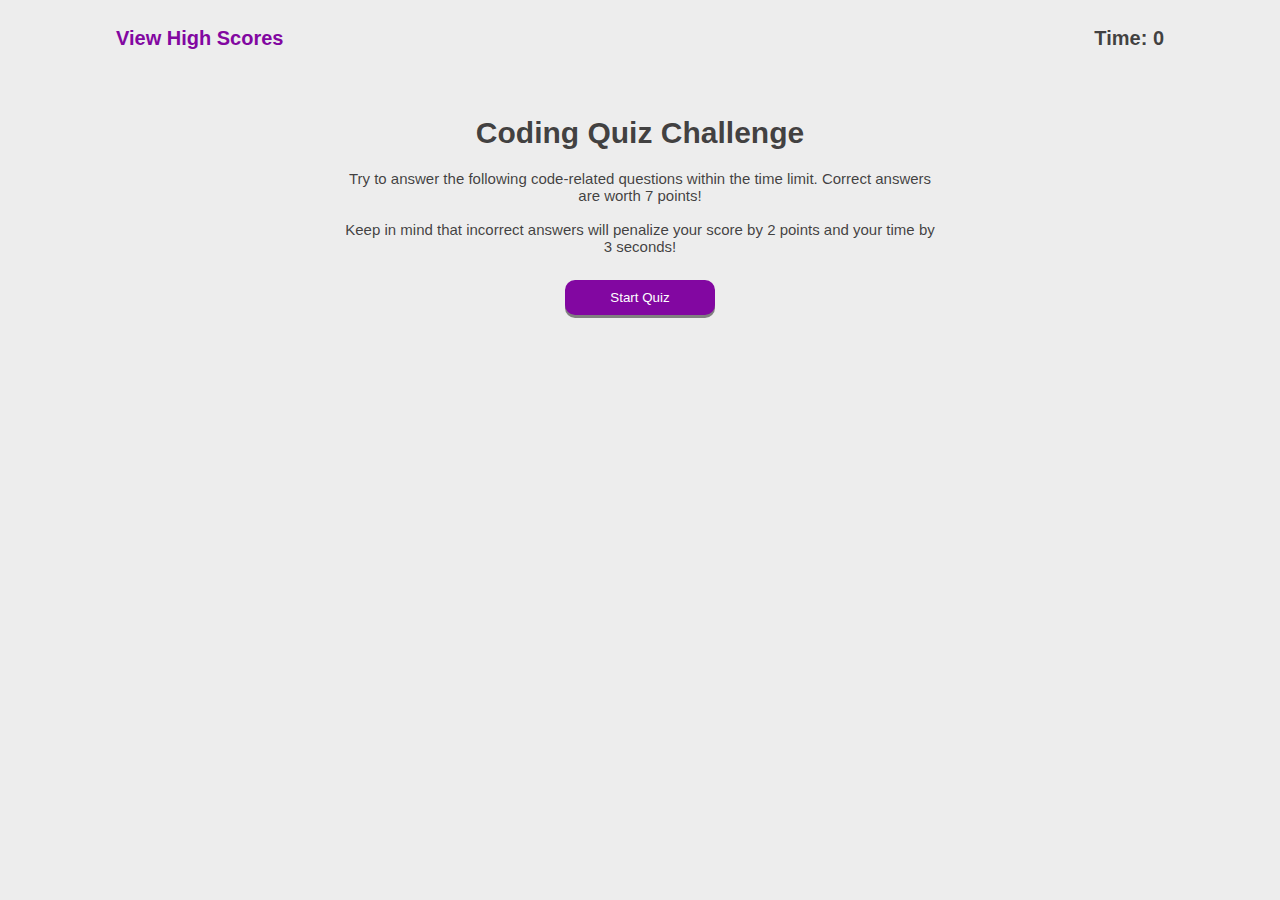
<file: index.html>
<!DOCTYPE html>
<html lang="en">

<head>
    <meta charset="UTF-8">
    <meta name="viewport" content="width=device-width, initial-scale=1.0">
    <meta http-equiv="X-UA-Compatible" content="ie=edge">
    <!-- name in the tab -->
    <title>Code Quiz</title>
    <!-- connect style css sheet -->
    <link rel="stylesheet" href="./assets/css/style.css">
</head>

<body>
    <!-- head with view high score link and time -->
    <header>
        <!-- high score -->
        <h4 id="view-high-scores">View High Scores</h4>
        <!-- timer -->
        <h4 class="timer">Time: <span id="timer"></span></h4>
    </header>

    <!-- first message you see with a button to start the quiz -->
    <div id="starter-container">
        <!-- assigning two classes in one place like container and start classes for this div -->
        <div class="container start">
            <h1>Coding Quiz Challenge</h1>
            <p>Try to answer the following code-related questions within the time limit. Correct answers are worth 7
                points!<br /><br /> <!-- 2 new lines for the info text -->
                Keep in mind that incorrect answers will penalize your score by 2 points and your time by 3 seconds!
            </p>
            <button class="btn start-end" id="start-game">Start Quiz</button>
        </div>
    </div>

    <!-- second box with question and answers button -->
    <div id="question-container" class="hide">
        <div class="container questions">
            <div id="question"></div>
            <div id="answer-buttons" class="btn-grid"></div>
        </div>
    </div>

    <!-- the end of game box with all the scores in a banner and two buttons for go back to the start of quiz or to clear local storage -->
    <div id="end-container" class="hide">
        <div class="container end">
            <div id=score-banner>
                <h1>All done!</h1>
            </div>
            <form id="initials-form" class="initials">
                <p> Enter Initials:
                    <input type="text" name="initials" id="initials" class="text-input" />
                    <button class="btn start-end" id="submit-score" type="submit">Submit</button>
                </p>
            </form>
        </div>
    </div>

    <!-- high score box with a list of all data from local storage -->
    <div id="high-score-container" class="hide">
        <div class="high-scores container">
            <h1 class="high-score">High Scores</h1>
            <ol id="high-score-list" class="score-list"></ol>
            <div>
                <button class="btn" id="go-back">Go back</button>
                <button class="btn" id="clear-high-scores">Clear high scores</button>
            </div>
        </div>
    </div>

    <!-- reaction on correct or wrong answer -->
    <div class="hide" id="correct">
        <h2>Correct 😆</h2>
    </div>
    <div class="hide" id="wrong">
        <h2>Wrong 😢</h2>
    </div>

    <!-- link script file to the html -->
    <script src="./assets/js/script.js"></script>
</body>

</html>
</file>
<file: assets/css/style.css>
* {
    box-sizing: border-box;
}
/* set colors shortcuts */
:root {
    --primary  : #0a0808c5;
    --secondary: #8207a1;
    --tertiary : rgb(56, 211, 146);
    --white    : rgb(255, 255, 255);
    font-size  : 62.5%;
}

body {
    background : #ededed;
    color      : var(--primary);
    margin     : 0;
    padding    : 0;
    font-family: Verdana, Geneva, Tahoma, sans-serif;
}

header {
    color          : var(--secondary);
    display        : flex;
    justify-content: space-between;
    margin         : auto;
    width          : 85%;
}
/* hover over view high score will change style to this */
#view-high-scores:hover {
    cursor: pointer;
    color : var(--tertiary);
}

header h4 {
    padding-left: 20px;
    font-size   : 2rem;
    display     : inline;
}

.timer {
    color        : var(--primary);
    padding-right: 20px;
}

/* main content */

/* all containers style is */
.container {
    padding          : 20px;
    flex-direction   : column;
    width            : 50%;
    margin           : auto;
}

h1 {
    font-size  : 3.0rem;
    font-weight: bold;
}

p {
    font-size: 1.5rem;
}

.start {
    align-items: center;
    text-align : center;
}

.start h1,
.start p {
    text-align: center;
}

.questions {
    align-items    : flex-start;
    justify-content: flex-start;
    padding        : 40px 20px;
    margin         : auto;
}

.end h1,
.end p {
    text-align    : left;
}

/* input form style in end container */
.end input {
    outline      : thick;
    border-width : 1px;
    padding      : 5px;
    width        : 35%;
    font-size    : 2.2rem;
    border-radius: 5px;
}

/* then input form clicked to input info it will be */
.end input:focus {
    border: 2px solid var(--secondary);
}

/* the elements with class hide will disapear from the page */
.hide {
    display: none;
}

#question {
    text-align : left;
    font-size  : 3.0rem;
    font-weight: bold;
}

#high-score {
    text-align: left;
}

/* Button styling */
.btn {
    background   : var(--secondary);
    color        : var(--white);
    padding      : 10px;
    border-radius: 10px;
    border       : none;
    box-shadow   : 0 3px grey;
    cursor       : pointer;
    margin-top   : 10px;
}

.btn:hover {
    background      : var(--tertiary);
    /* border-radius: 10px; */
    /* box-shadow   : 0 2px grey; */
}

.btn:active {
    box-shadow: 0 0;
}

/* answers buttons */
.btn-grid {
    display           : grid;
    grid-template-rows: repeat(4, auto);
    grid-gap          : 5px;
    margin            : 20px 0;
}

.start-end {
    width     : 25%;
    margin-top: 10px;
}

.answer-btn {
    text-align: left;
    font-size : 3.0vw;
    min-width : 200px;
}

/* styling for answers at the bottom */
#correct,
#wrong {
    font-size : 25px;
    text-align: center;
    color     : rgba(199, 187, 187, 0.8);
    margin    : 0 100px;
}

/* adding a line at the top of answers */
#correct h2,
#wrong h2 {
    border-top : 2px solid rgba(199, 187, 187, 0.8);
    margin     : 0 auto;
    text-align : center;
    padding-top: 5px;
}

/* List for High Scores */

/* ordered list have numbers in the beginning */
ol {
    list-style-type: number;
}

li:nth-child(odd) {
    background: rgba(228, 151, 164, 0.5);
}

li:nth-child(even) {
    color: var(--secondary);
}

li {
    font-size: 4.0vw;
}

/* media query for smaller screens */

@media screen and (max-width: 1024px) {


    .btn {
        width    : 100%;
        font-size: 3.0vw;
    }

    /* .answer-btn {
        height: fit-content;
    } */

    #question {
        font-size: 4.5vw;
    }

    h1 {
        font-size: 4.5vw;
    }

    p {
        font-size: 3.0vw;
    }

}
</file>
